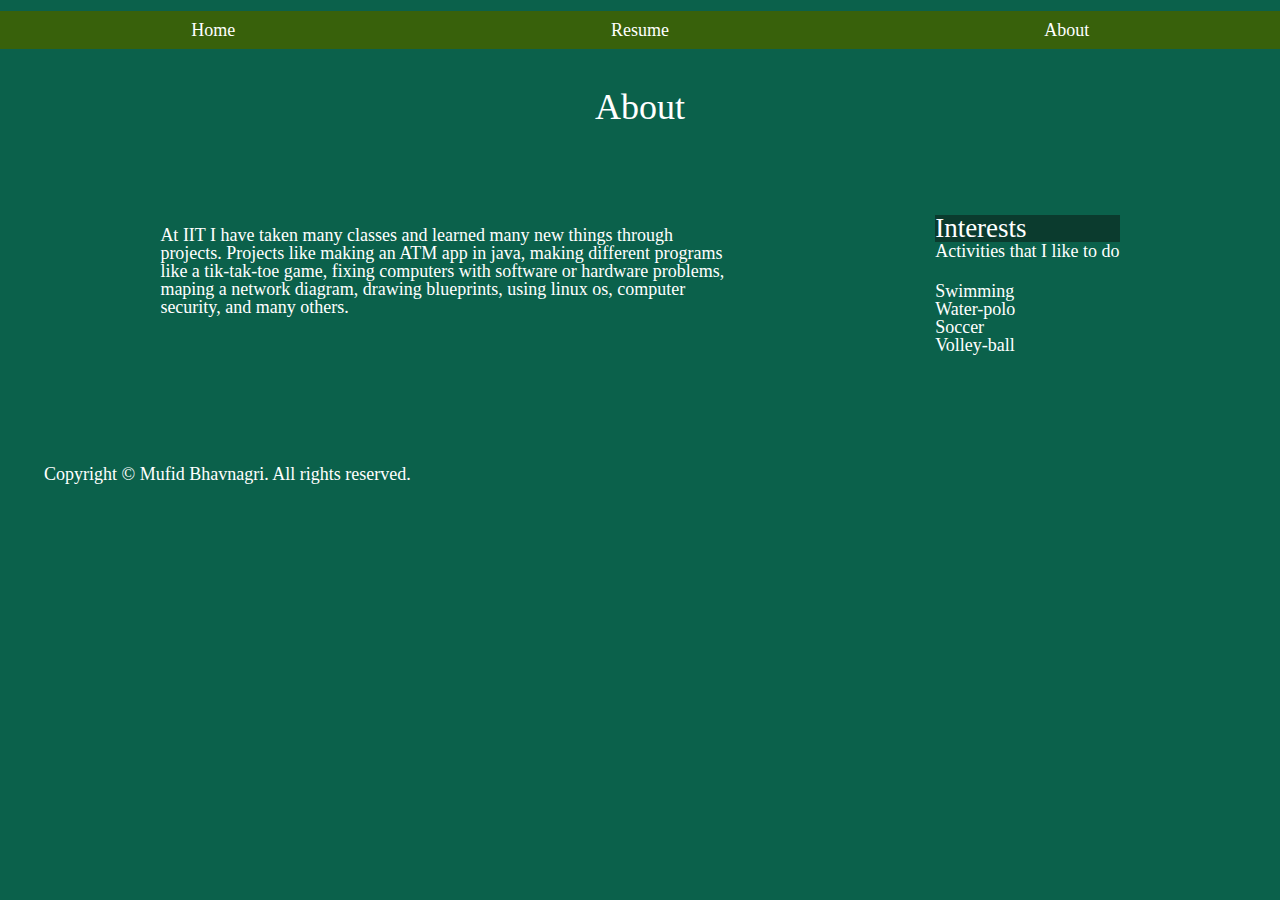
<file: about/index.html>
<!DOCTYPE html>
<html lang ="en">
  <head>
    <title>About</title>
    <meta charset="utf-8" />
    <meta name="viewport" content="width=device-width,initial-scale=1.0,shrink-to-fit=no"/>
    <link rel="stylesheet" media="screen" href="../screen/screen.css" />
    <script type="text/javascript" src="../js/site.js"></script>
  </head>
  <body>
    <header>
      <nav class="nav">
        <ul>
          <li><a href="../">Home</a></li>
          <li><a href="../resume/">Resume</a></li>
          <li><a href=".">About</a></li>
        </ul>
      </nav>
    </header>
    <h1>About</h1>
    <main id="about">
      <section id="history">
        <p>
          At IIT I have taken many classes and learned many new things through projects.
          Projects like making an ATM app in java, making different programs like a tik-tak-toe
          game, fixing computers with software or hardware problems, maping a network diagram,
          drawing blueprints, using linux os, computer security, and many others.
        </p>
      </section>
      <section id="intrest">
        <h2>Interests</h2>
        <h3>Activities that I like to do</h3>
        <ul>
          <li>Swimming</li>
          <li>Water-polo</li>
          <li>Soccer</li>
          <li>Volley-ball</li>
        </ul>
      </section>
    </main>
    <footer>
      <p>Copyright © Mufid Bhavnagri. All rights reserved.</p>
    </footer>
  </body>
</html>
</file>
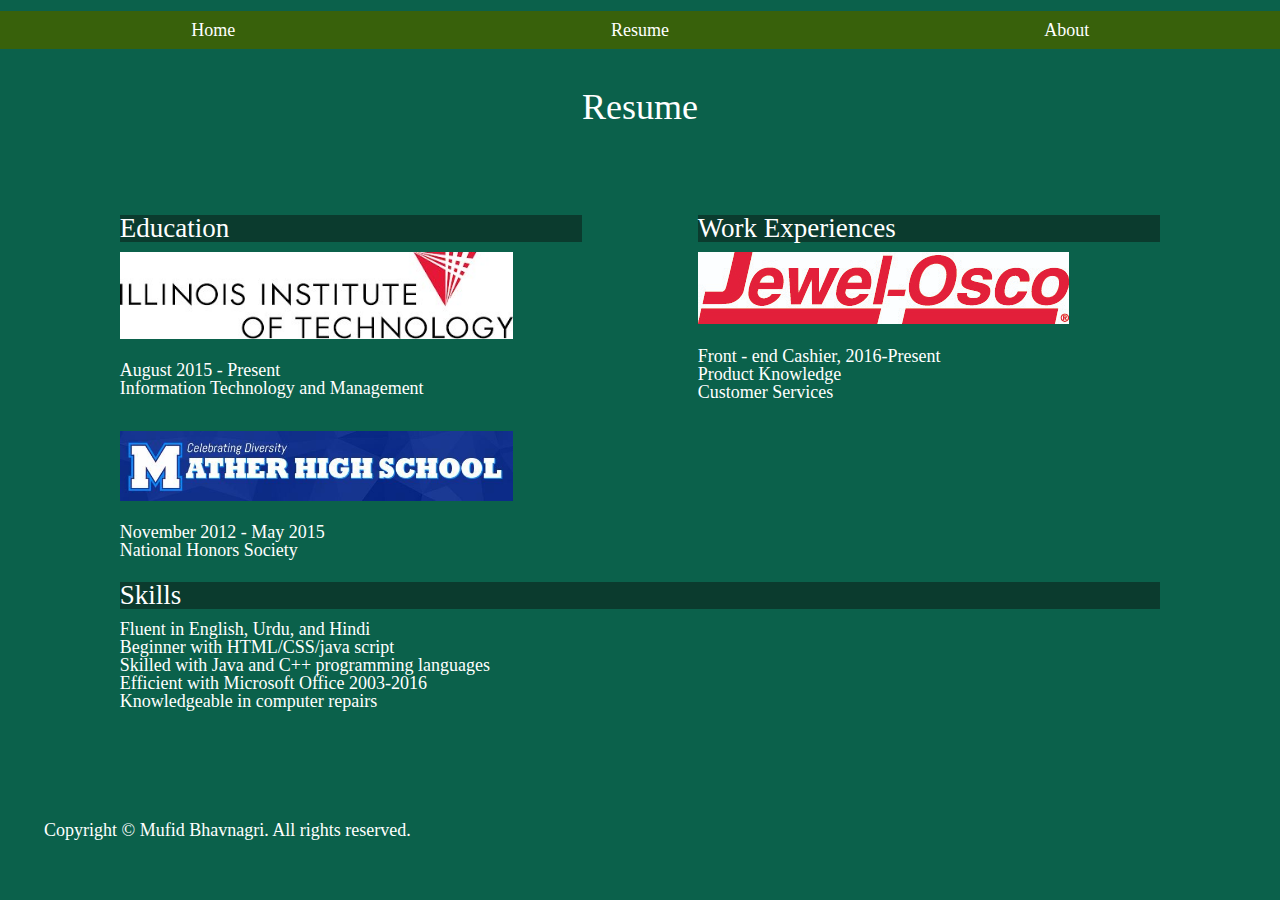
<file: resume/index.html>
<!DOCTYPE html>
<html lang ="en">
  <head>
    <title>Mufid Bhavnagri: Resume</title>
    <meta charset="utf-8" />
    <meta name="viewport" content="width=device-width,initial-scale=1.0,shrink-to-fit=no"/>
    <link rel="stylesheet" media="screen" href="../screen/screen.css" />
    <script type="text/javascript" src="../js/site.js"></script>
  </head>
  <body>
    <header>
      <nav class="nav">
        <ul>
          <li><a href="../">Home</a></li>
          <li><a href=".">Resume</a></li>
          <li><a href="../about/">About</a></li>
        </ul>
      </nav>
    </header>
    <h1>Resume</h1>
    <main id="resume">
      <section id="school">
        <h2>Education</h2>
        <figure>
          <a href="http://web.iit.edu/">
          <img src="../images/iit.jpg" alt="Illinois Institute of Technology" class="res"/>
          </a>
        </figure>
        <ul>
          <li>August 2015 - Present</li>
          <li>Information Technology and Management</li>
        </ul>
        <figure>
          <a href="https://www.matherhs.org/">
          <img src="../images/mather.jpg" alt="Mather High School" class="res"/>
          </a>
        </figure>
        <ul>
          <li>November 2012 - May 2015</li>
          <li>National Honors Society</li>
        </ul>
      </section>
      <section id="experience">
        <h2>Work Experiences</h2>
        <figure>
          <a href="https://www.jewelosco.com/"/>
          <img src="../images/jewelosco.jpg" alt="Jewel-Osco" class="res"/>
          </a>
        </figure>
        <ul>
          <li>Front - end Cashier, 2016-Present</li>
          <li>Product Knowledge</li>
          <li>Customer Services</li>
        </ul>
      </section>
      <section id="skill">
        <h2>Skills</h2>
        <ul>
          <li>Fluent in English, Urdu, and Hindi</li>
          <li>Beginner with HTML/CSS/java script</li>
          <li>Skilled with Java and C++ programming languages</li>
          <li>Efficient with Microsoft Office 2003-2016</li>
          <li>Knowledgeable in computer repairs</li>
        </ul>
      </section>
    </main>
    <footer>
      <p>Copyright © Mufid Bhavnagri. All rights reserved.</p>
    </footer>
  </body>
</html>
</file>
<file: screen/screen.css>
/* http://meyerweb.com/eric/tools/css/reset/
   v2.0 | 20110126
   License: none (public domain)
*/
/* stylelint-disable */
/* Keep reset CSS to one minified line */
a,abbr,acronym,address,applet,article,aside,audio,b,big,blockquote,body,canvas,caption,center,cite,code,dd,del,details,dfn,div,dl,dt,em,embed,fieldset,figcaption,figure,footer,form,h1,h2,h3,h4,h5,h6,header,hgroup,html,i,iframe,img,ins,kbd,label,legend,li,mark,menu,nav,object,ol,output,p,pre,q,ruby,s,samp,section,small,span,strike,strong,sub,summary,sup,table,tbody,td,tfoot,th,thead,time,tr,tt,u,ul,var,video{margin:0;padding:0;border:0;font:inherit;vertical-align:baseline}article,aside,details,figcaption,figure,footer,header,hgroup,main,menu,nav,section{display:block}body{line-height:1}ol,ul{list-style:none}blockquote,q{quotes:none}blockquote:after,blockquote:before,q:after,q:before{content:'';content:none}table{border-collapse:collapse;border-spacing:0}
/* stylelint-enable */

/* ===== BASE STYLES ===== */

/*
  Setting type to a major third modular scale
  http://www.modularscale.com/?1&em&1.25&web&text
*/

html {
  color: white;
  font-size: 1.125em; /* 18 / 16 = 1.125 */
  line-height: 1.222em; /* 22 / 18 = 1.222 */
}

body {
  padding-top: 3.667em; /* 66 / 18 = 3.667... */
  padding-right: 2.44444444em; /* 44 / 18 = 2.44444444 */
  padding-left: 2.44444444em; /* 44 / 18 = 2.44444444 */
  background-color: #0B614B;
}

h1 {
  text-align: center;
  font-size: 2em; /* 36 / 18 = 2*/
  padding-top: 0.625em; /* 11.25 / 18 = 0.625 */
  padding-bottom: 1.25em; /* 22.5 / 18 = 1.25*/
}

h2 {
  background-color: #0B3B2E;
  font-size: 1.5em; /* 27 / 18 = 1.5*/
}

h3 {
  padding-bottom: 0.625em;/* 11.25 / 18 = 0.625 */
}

ul {
  padding-top: 0.625em;/* 11.25 / 18 = 0.625 */
  padding-bottom: 1.25em; /* 22.5 / 18 = 1.25*/
}

p {
  padding-top: 0.625em;/* 11.25 / 18 = 0.625 */
  padding-bottom: 1.25em; /* 22.5 / 18 = 1.25*/
}

footer {
  padding-top: 2.5em; /* 45 / 18 = 2.5*/
  padding-bottom: 0.625em;/* 11.25 / 18 = 0.625 */
}

/* Layout Styles */

nav {
  position: absolute;
  width: 100%;
  top: 0;
  left: 0;
  box-sizing: border-box;
}

.nav a {
  display: block;
  text-align: center;
  line-height: 1;
  padding: 0.556em 0.278em;
  background-color: #38610B ;
  color: white;
  border-bottom: 0;
  text-decoration: none;
}

.nav a:hover {
  background-color: gray;
  text-decoration: underline;
}

.active {
  background-color: gray;
}

.nav li {
  display: block;
  float: left;
  width: 33.333%;
  list-style-type: none;
  padding-bottom: 0;
}

.nav  li.active {
    color:green;
    background-color: gray;
}

.active, a.active {
  background-color: gray;
}

.u-email {
  color: white;
}

.p-tel {
  color: white;
}

.git {
  color: white;
}

.name {
  font-size: 1.5em;
}

main {
  padding-left: 1em;
  padding-right: 1em;
  padding-top: 2.5em; /* 45 / 18 = 2.5*/
  padding-bottom: 1.777em; /* 32 / 18 = 1.777*/
}

#contact-info li{
  padding-top: .625em;
}

/* Flexbox */

#resume,
#my,
#about {
  display: flex;
  flex-flow: wrap row;
  justify-content: space-around;
}

#experience,
#school {
  width: 40%;
  height: auto;
}

#skill {
  width: 90%;
  height: auto;
    order: 3;
}

#history,
#interest {
  width: 50%;
  height: auto;
}

#image,
#info {
  width: 40%;
  height: auto;
}

#school {
  order: 1;
}

#experience {
  order: 2;
}

/* responsive media*/

img {
  display: block;
  max-width: 85%;
  padding-top: 0.611em; /* 11 / 18 = 0.6111111 */
  padding-bottom: 0.611em; /* 11 / 18 = 0.6111111 */
}

@media screen and (max-width: 53.125em) {/* 850 / 16 = 53.125 */
  #school,
  #skill,
  #experience {
    flex: 1 0 90%;
    height: auto;
  }
}

@media screen and (max-width: 46.875em) {/* 750 / 16 = 46.875 */
  #info,
  #image {
    flex: 1 0 90%;
    height: auto;
  }
}

@media screen and (max-width: 40.625em) {/* 650 / 16 = 40.625 */
  #history,
  #interest {
    flex: 1 0 90%;
    height: auto;
  }
}

/* Modular Styles */
</file>
